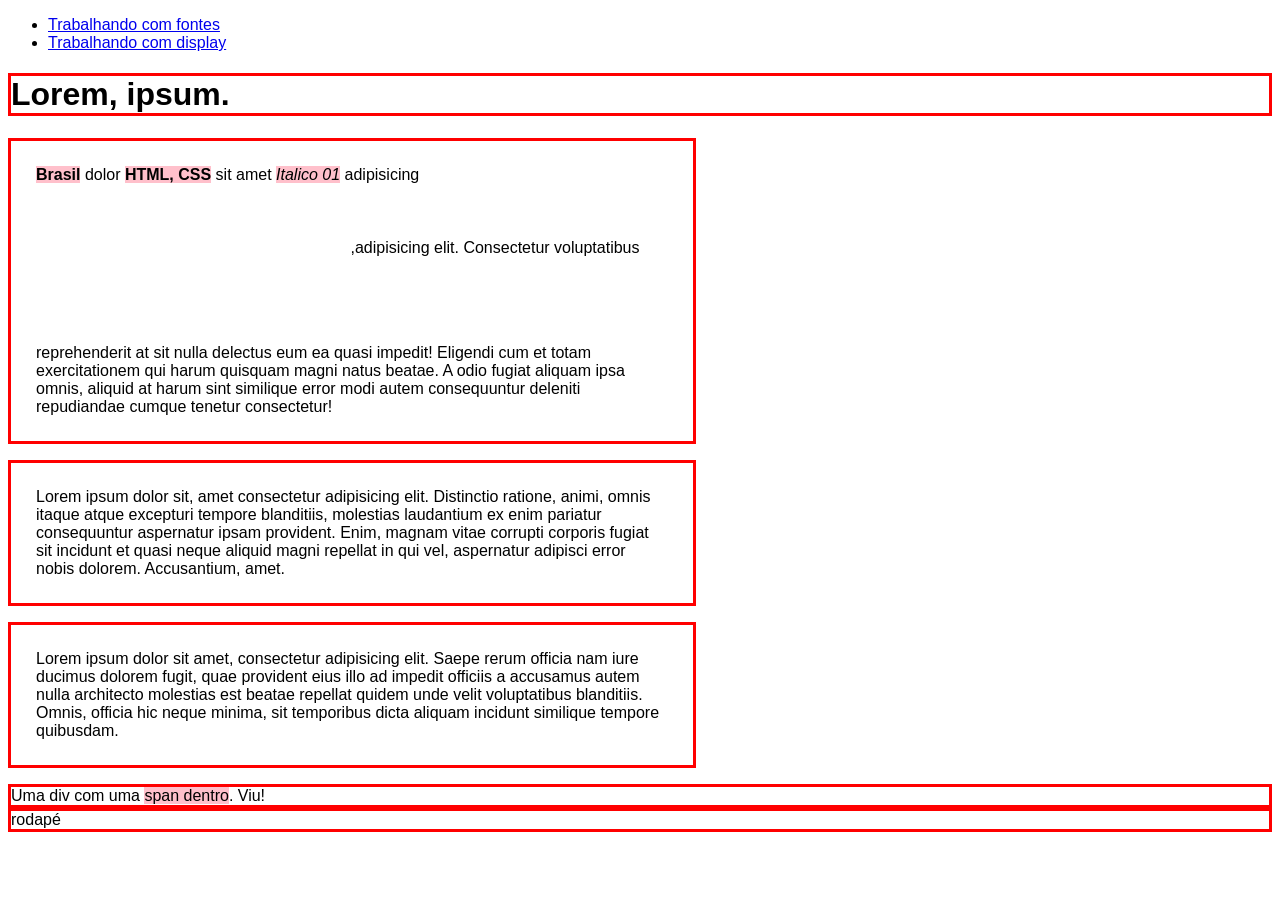
<file: pages/display.html>
<!DOCTYPE html>
<html lang="en">

<head>
    <meta charset="UTF-8">
    <meta name="viewport" content="width=device-width, initial-scale=1.0">
    <meta name="author" content="Maria Clara dos Santos">
    <meta name="description" content="Resumos das aulas de THML e CSS">
    <meta name="keywords" content="html5, css, tecnologia">
    <title>Resumo das aulas de HTML</title>

    <style>
        body{
            font-family: sans-serif;
        }
        h1, p, div,footer{
            border: 3px solid red;
        }
        p{
            width: 50%;
            padding: 25px;
        }
        b, strong, i, em, span{
            background-color: pink;
        }
        em{
            height: 50px;
            width:200px ;
            margin: 5px;
            padding: 50px;
            display: inline-block;
            visibility: hidden;
        }

    </style>
</head>

<body>
    <header>
        <nav>
            <ul>
                <li>
                    <a href="./pages/fontes.html">Trabalhando com fontes</a>
                </li>
                <li>
                    <a href="./pages/display.html">Trabalhando com display</a>
                </li>
            </ul>
        </nav>
    </header>

    <main>
        <h1>Lorem, ipsum.</h1>
        <p><b>Brasil</b> dolor <strong>HTML, CSS</strong> sit amet <i>Italico 01</i> adipisicing <em>Itálico2</em> ,adipisicing elit. Consectetur voluptatibus reprehenderit at sit nulla
            delectus eum ea quasi impedit! Eligendi cum et totam exercitationem qui harum quisquam magni natus beatae. A
            odio fugiat aliquam ipsa omnis, aliquid at harum sint similique error modi autem consequuntur deleniti
            repudiandae cumque tenetur consectetur!
        </p>
        <p>
            Lorem ipsum dolor sit, amet consectetur adipisicing elit. Distinctio ratione, animi, omnis itaque atque
            excepturi tempore blanditiis, molestias laudantium ex enim pariatur consequuntur aspernatur ipsam provident.
            Enim, magnam vitae corrupti corporis fugiat sit incidunt et quasi neque aliquid magni repellat in qui vel,
            aspernatur adipisci error nobis dolorem. Accusantium, amet.
        </p>
        <p>
            Lorem ipsum dolor sit amet, consectetur adipisicing elit. Saepe rerum officia nam iure ducimus dolorem
            fugit, quae provident eius illo ad impedit officiis a accusamus autem nulla architecto molestias est beatae
            repellat quidem unde velit voluptatibus blanditiis. Omnis, officia hic neque minima, sit temporibus dicta
            aliquam incidunt similique tempore quibusdam.
        </p>
        <div>Uma div com uma <span>span dentro</span>. Viu!</div>
    </main>

    <footer>
        rodapé
    </footer>

</body>

</html>
</file>
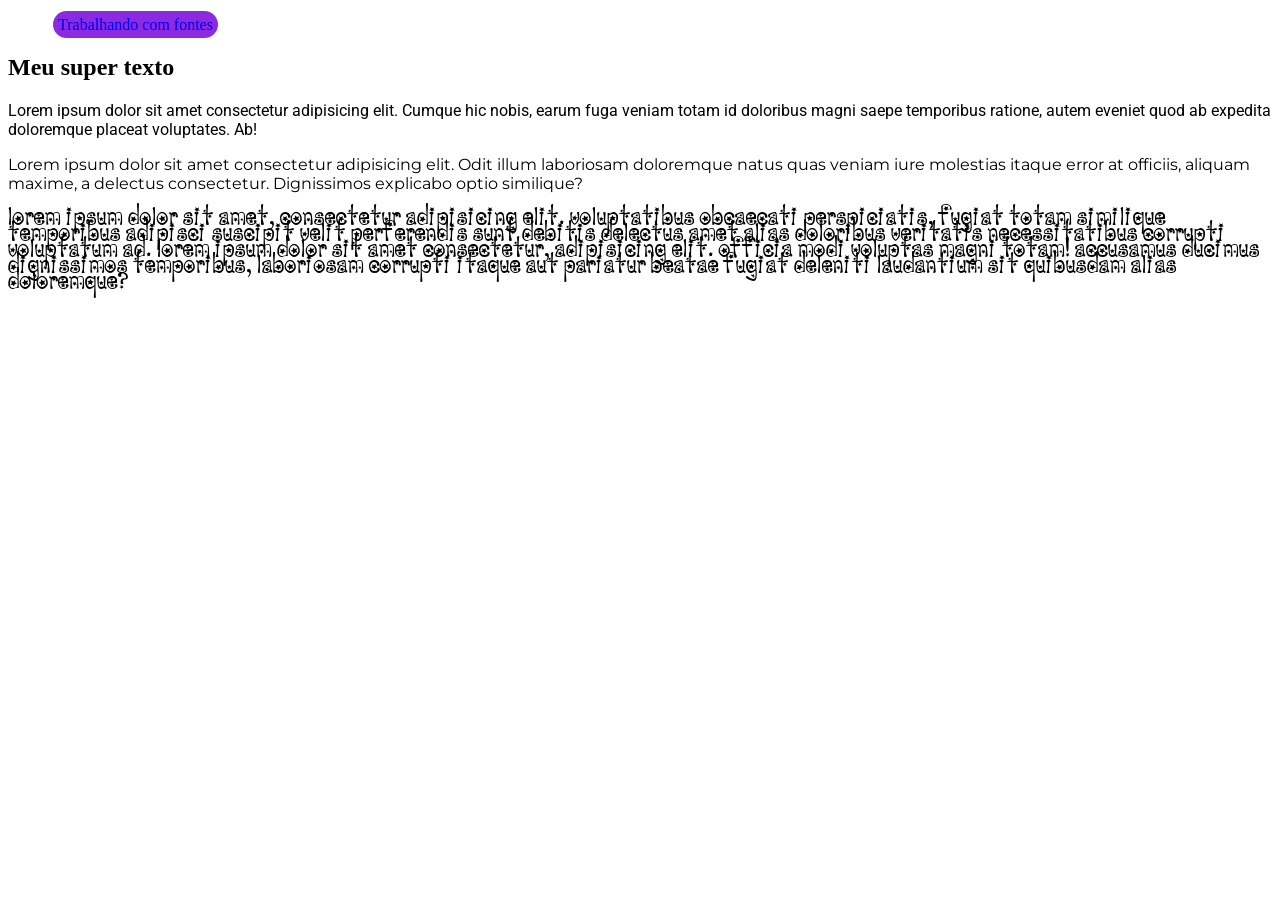
<file: pages/fontes.html>
<!DOCTYPE html>
<html lang="en">

<head>
    <meta charset="UTF-8">
    <meta name="viewport" content="width=device-width, initial-scale=1.0">
    <meta name="author" content="Maria Clara dos Santos">
    <meta name="description" content="Resumos das aulas de THML e CSS">
    <meta name="keywords" content="html5, css, tecnologia">
    <link rel="stylesheet" href="../style/style.css">
    <title>Resumo das aulas de Tipografia em HTML</title>
</head>

<body>
    <header>

    </header>

    <main>
        <section>
            <nav>
                <ul>
                    <li>
                        <a href="./pages/fontes.html">Trabalhando com fontes</a>
                    </li>
                </ul>
            </nav>

        </section>
        <section>
            <h2> Meu super texto </h2>
            <article>
                <p class="Texto-artigo texto-um">
                    Lorem ipsum dolor sit amet consectetur adipisicing elit. Cumque hic nobis, earum fuga veniam totam
                    id
                    doloribus magni saepe temporibus ratione, autem eveniet quod ab expedita doloremque placeat
                    voluptates.
                    Ab!
                </p>
                <p class="Texto-artigo texto-dois">
                    Lorem ipsum dolor sit amet consectetur adipisicing elit. Odit illum laboriosam doloremque natus quas
                    veniam iure molestias itaque error at officiis, aliquam maxime, a delectus consectetur. Dignissimos
                    explicabo optio similique?
                </p>
                <p class="Texto-artigo texto-tres">
                    Lorem ipsum dolor sit amet, consectetur adipisicing elit. Voluptatibus obcaecati perspiciatis,
                    fugiat
                    totam similique temporibus adipisci suscipit velit perferendis sunt debitis delectus amet alias
                    doloribus veritatis necessitatibus corrupti voluptatum ad.
                    Lorem ipsum dolor sit amet consectetur, adipisicing elit. Officia modi voluptas magni totam!
                    Accusamus ducimus dignissimos temporibus, laboriosam corrupti itaque aut pariatur beatae fugiat
                    deleniti laudantium sit quibusdam alias doloremque?
                </p>
            </article>

        </section>

    </main>

    <footer>

    </footer>

</body>

</html>
</file>
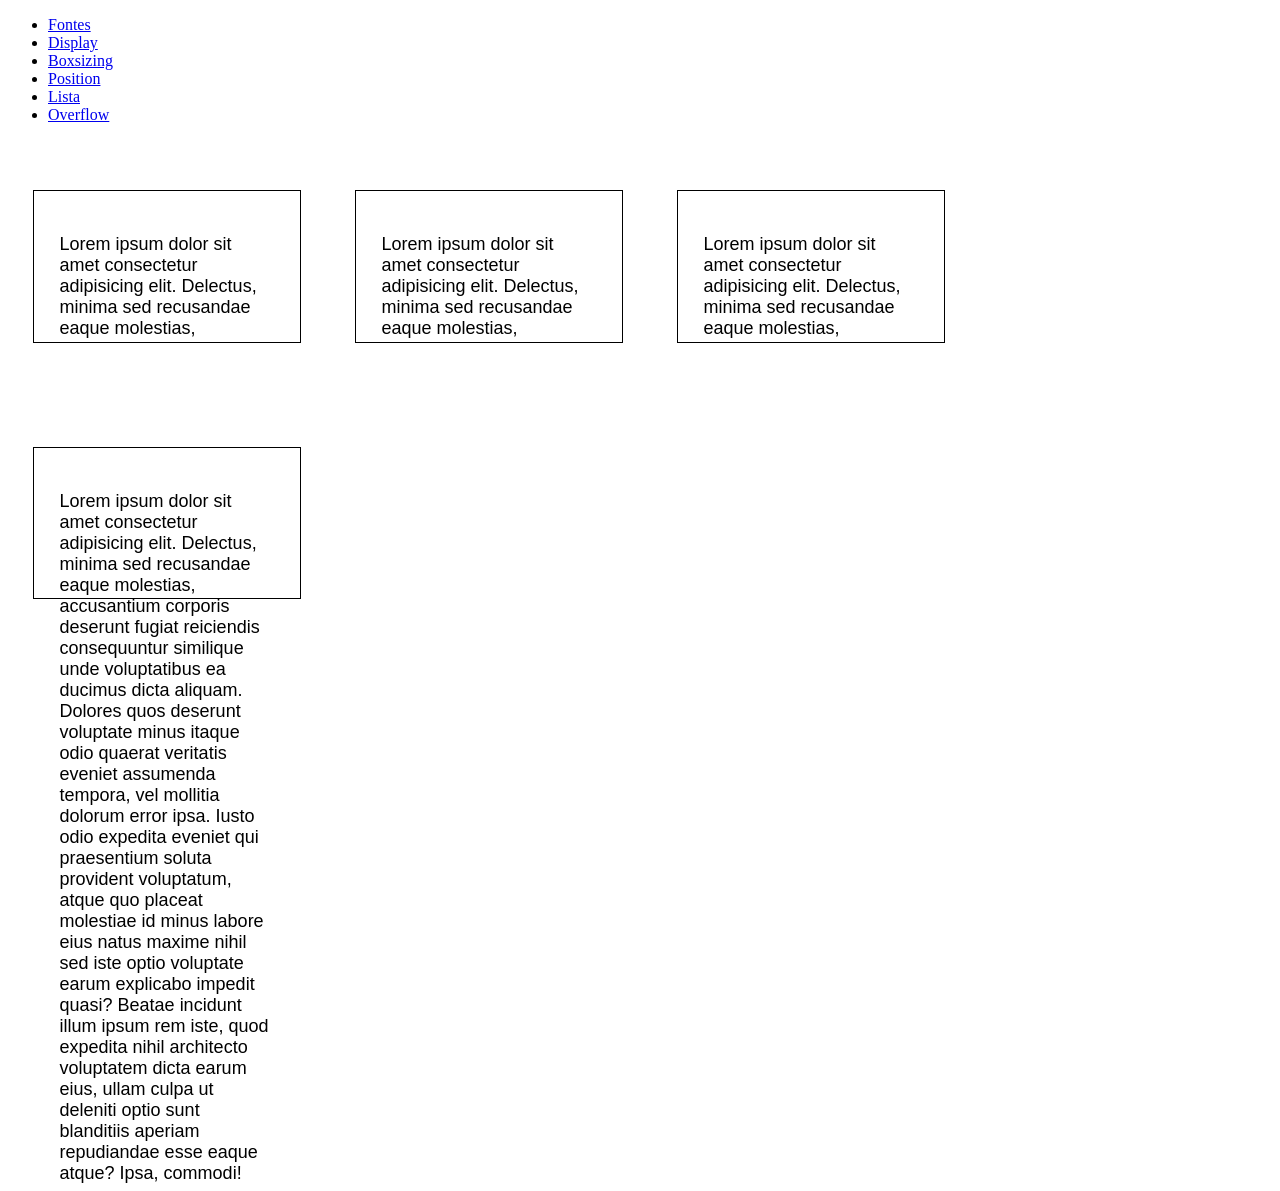
<file: pages/overflow.html>
<!DOCTYPE html>
<html lang="en">

<head>
    <meta charset="UTF-8">
    <meta name="viewport" content="width=device-width, initial-scale=1.0">
    <meta name="author" content="Maria Clara dos Santos">
    <meta name="description" content="Resumos das aulas de THML e CSS">
    <meta name="keywords" content="html5, css, tecnologia">
    <title>Resumo das aulas de HTML</title>

    <style>
        div{
            padding: 2%;
            margin: 50px 2%;
            border: 1px solid black;
            width: 17%;
            height: 100px;
            font-family: sans-serif;
            font-size: 18px;
            display: inline-block;

        }
        .div1{
            overflow: hidden;

        }
        .div2{
            overflow: scroll;

        }
        .div3{
            overflow: auto;

        }
        .div4{
            overflow: visible;

        }
    </style>
</head>

<body>
    <header>
        <nav>
            <ul>
                <li>
                    <a href="./pages/fontes.html">Fontes</a>
                </li>
                <li>
                    <a href="./pages/display.html">Display</a>
                </li>
                <li>
                    <a href="./pages/boxsizing.html">Boxsizing</a>
                </li>
                <li>
                    <a href="./pages/position.html">Position</a>
                </li>
                <li>
                    <a href="./pages/lista.html">Lista</a>
                </li>
                <li>
                    <a href="./pages/overflow.html">Overflow</a>
                </li>
            </ul>
        </nav>
    </header>

    <main>
        <div class="div1">
            <p>Lorem ipsum dolor sit amet consectetur adipisicing elit. Delectus, minima sed recusandae eaque molestias,
                accusantium corporis deserunt fugiat reiciendis consequuntur similique unde voluptatibus ea ducimus
                dicta aliquam. Dolores quos deserunt voluptate minus itaque odio quaerat veritatis eveniet assumenda
                tempora, vel mollitia dolorum error ipsa. Iusto odio expedita eveniet qui praesentium soluta provident
                voluptatum, atque quo placeat molestiae id minus labore eius natus maxime nihil sed iste optio voluptate
                earum explicabo impedit quasi? Beatae incidunt illum ipsum rem iste, quod expedita nihil architecto
                voluptatem dicta earum eius, ullam culpa ut deleniti optio sunt blanditiis aperiam repudiandae esse
                eaque atque? Ipsa, commodi!</p>

        </div>
        <div class="div2">
            <p>Lorem ipsum dolor sit amet consectetur adipisicing elit. Delectus, minima sed recusandae eaque molestias,
                accusantium corporis deserunt fugiat reiciendis consequuntur similique unde voluptatibus ea ducimus
                dicta aliquam. Dolores quos deserunt voluptate minus itaque odio quaerat veritatis eveniet assumenda
                tempora, vel mollitia dolorum error ipsa. Iusto odio expedita eveniet qui praesentium soluta provident
                voluptatum, atque quo placeat molestiae id minus labore eius natus maxime nihil sed iste optio voluptate
                earum explicabo impedit quasi? Beatae incidunt illum ipsum rem iste, quod expedita nihil architecto
                voluptatem dicta earum eius, ullam culpa ut deleniti optio sunt blanditiis aperiam repudiandae esse
                eaque atque? Ipsa, commodi!</p>

        </div>
        <div class="div3">
            <p>Lorem ipsum dolor sit amet consectetur adipisicing elit. Delectus, minima sed recusandae eaque molestias,
                accusantium corporis deserunt fugiat reiciendis consequuntur similique unde voluptatibus ea ducimus
                dicta aliquam. Dolores quos deserunt voluptate minus itaque odio quaerat veritatis eveniet assumenda
                tempora, vel mollitia dolorum error ipsa. Iusto odio expedita eveniet qui praesentium soluta provident
                voluptatum, atque quo placeat molestiae id minus labore eius natus maxime nihil sed iste optio voluptate
                earum explicabo impedit quasi? Beatae incidunt illum ipsum rem iste, quod expedita nihil architecto
                voluptatem dicta earum eius, ullam culpa ut deleniti optio sunt blanditiis aperiam repudiandae esse
                eaque atque? Ipsa, commodi!</p>

        </div>
        <div class="div4">
            <p>Lorem ipsum dolor sit amet consectetur adipisicing elit. Delectus, minima sed recusandae eaque molestias,
                accusantium corporis deserunt fugiat reiciendis consequuntur similique unde voluptatibus ea ducimus
                dicta aliquam. Dolores quos deserunt voluptate minus itaque odio quaerat veritatis eveniet assumenda
                tempora, vel mollitia dolorum error ipsa. Iusto odio expedita eveniet qui praesentium soluta provident
                voluptatum, atque quo placeat molestiae id minus labore eius natus maxime nihil sed iste optio voluptate
                earum explicabo impedit quasi? Beatae incidunt illum ipsum rem iste, quod expedita nihil architecto
                voluptatem dicta earum eius, ullam culpa ut deleniti optio sunt blanditiis aperiam repudiandae esse
                eaque atque? Ipsa, commodi!</p>

        </div>
    </main>

    <footer>

    </footer>

</body>

</html>
</file>
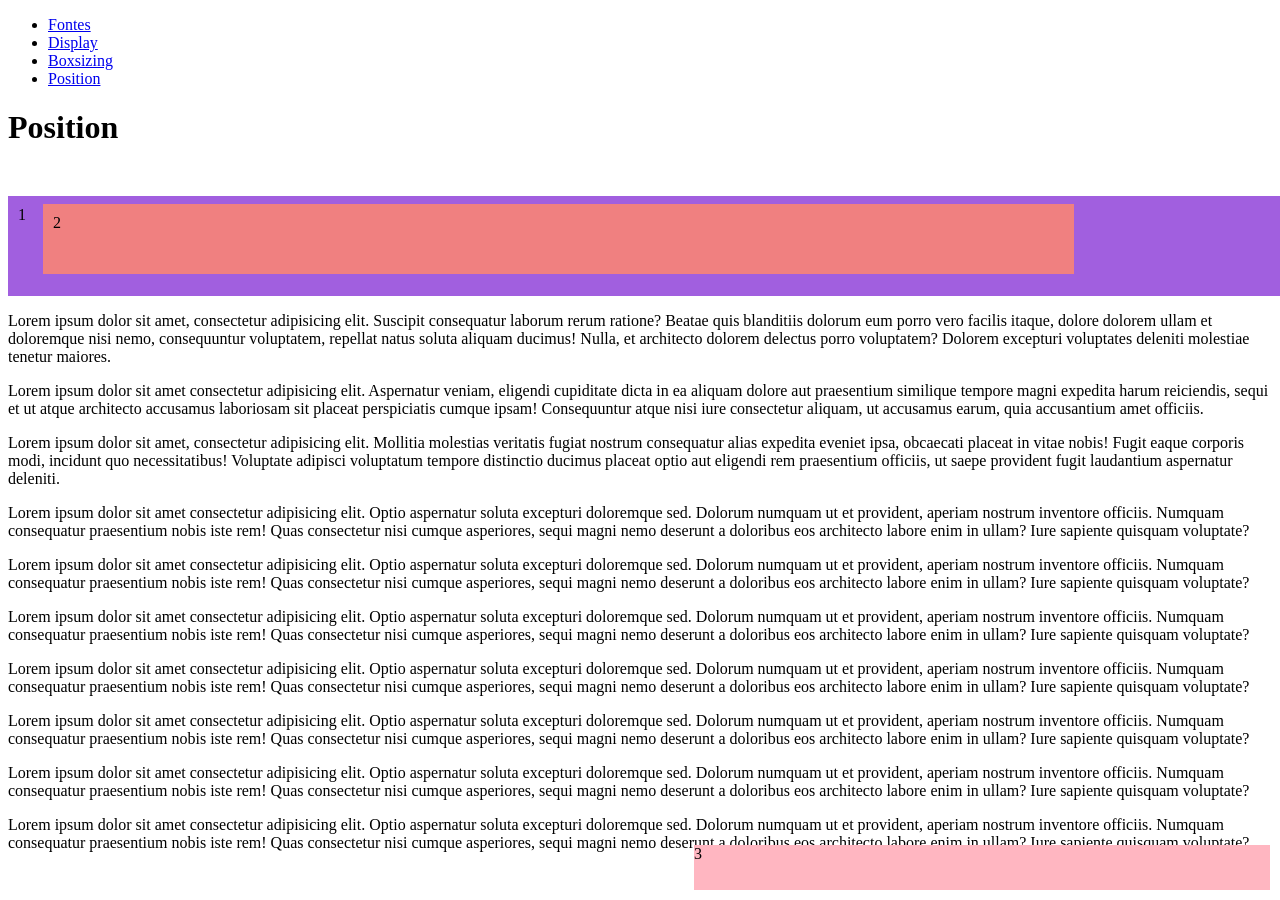
<file: pages/position.html>
<!DOCTYPE html>
<html lang="en">

<head>
    <meta charset="UTF-8">
    <meta name="viewport" content="width=device-width, initial-scale=1.0">
    <meta name="author" content="Maria Clara dos Santos">
    <meta name="description" content="Resumos das aulas de THML e CSS">
    <meta name="keywords" content="html5, css, tecnologia">
    <title>Resumo das aulas de HTML</title>

    <style>
        #um{
            background-color: rgb(161, 95, 223);
            padding: 10px;
            width: 100%;
            height: 80px;
            margin-top: 50px;
            position: relative;
            top: 0;
        }
        #dois{
            background-color: lightcoral;
            padding: 10px;
            width: 80%;
            height: 50px;
            position: relative;
            top: -20px;
            right: -25px;
        }
        #tres{
            background-color: lightpink;
            width: 45%;
            height: 45px;
            position: fixed;
            bottom: 10px;
            right: 10px;
        }

    </style>
</head>

<body>
    <header>
        <nav>
            <ul>
                <li>
                    <a href="./pages/fontes.html">Fontes</a>
                </li>
                <li>
                    <a href="./pages/display.html">Display</a>
                </li>
                <li>
                    <a href="./pages/boxsizing.html">Boxsizing</a>
                </li>
                <li>
                    <a href="./pages/position.html">Position</a>
                </li>
            </ul>
        </nav>
    </header>

    <main>
        <h1>Position</h1>
        <div id="container">
            <div id="um">
                1
                <div id="dois">
                    2
                    <div id="tres">
                        3
                    </div>
                </div>
            </div>
            <p>
                Lorem ipsum dolor sit amet, consectetur adipisicing elit. Suscipit consequatur laborum rerum ratione?
                Beatae quis blanditiis dolorum eum porro vero facilis itaque, dolore dolorem ullam et doloremque nisi
                nemo, consequuntur voluptatem, repellat natus soluta aliquam ducimus! Nulla, et architecto dolorem
                delectus porro voluptatem? Dolorem excepturi voluptates deleniti molestiae tenetur maiores.
            </p>
            <p>
                Lorem ipsum dolor sit amet consectetur adipisicing elit. Aspernatur veniam, eligendi cupiditate dicta in
                ea aliquam dolore aut praesentium similique tempore magni expedita harum reiciendis, sequi et ut atque
                architecto accusamus laboriosam sit placeat perspiciatis cumque ipsam! Consequuntur atque nisi iure
                consectetur aliquam, ut accusamus earum, quia accusantium amet officiis.
            </p>
            <p>
                Lorem ipsum dolor sit amet, consectetur adipisicing elit. Mollitia molestias veritatis fugiat nostrum
                consequatur alias expedita eveniet ipsa, obcaecati placeat in vitae nobis! Fugit eaque corporis modi,
                incidunt quo necessitatibus! Voluptate adipisci voluptatum tempore distinctio ducimus placeat optio aut
                eligendi rem praesentium officiis, ut saepe provident fugit laudantium aspernatur deleniti.
            </p>
            <p>
                Lorem ipsum dolor sit amet consectetur adipisicing elit. Optio aspernatur soluta excepturi doloremque
                sed. Dolorum numquam ut et provident, aperiam nostrum inventore officiis. Numquam consequatur
                praesentium nobis iste rem! Quas consectetur nisi cumque asperiores, sequi magni nemo deserunt a
                doloribus eos architecto labore enim in ullam? Iure sapiente quisquam voluptate?
            </p>
            <p>
                Lorem ipsum dolor sit amet consectetur adipisicing elit. Optio aspernatur soluta excepturi doloremque
                sed. Dolorum numquam ut et provident, aperiam nostrum inventore officiis. Numquam consequatur
                praesentium nobis iste rem! Quas consectetur nisi cumque asperiores, sequi magni nemo deserunt a
                doloribus eos architecto labore enim in ullam? Iure sapiente quisquam voluptate?
            </p>
            <p>
                Lorem ipsum dolor sit amet consectetur adipisicing elit. Optio aspernatur soluta excepturi doloremque
                sed. Dolorum numquam ut et provident, aperiam nostrum inventore officiis. Numquam consequatur
                praesentium nobis iste rem! Quas consectetur nisi cumque asperiores, sequi magni nemo deserunt a
                doloribus eos architecto labore enim in ullam? Iure sapiente quisquam voluptate?
            </p>
            <p>
                Lorem ipsum dolor sit amet consectetur adipisicing elit. Optio aspernatur soluta excepturi doloremque
                sed. Dolorum numquam ut et provident, aperiam nostrum inventore officiis. Numquam consequatur
                praesentium nobis iste rem! Quas consectetur nisi cumque asperiores, sequi magni nemo deserunt a
                doloribus eos architecto labore enim in ullam? Iure sapiente quisquam voluptate?
            </p>
            <p>
                Lorem ipsum dolor sit amet consectetur adipisicing elit. Optio aspernatur soluta excepturi doloremque
                sed. Dolorum numquam ut et provident, aperiam nostrum inventore officiis. Numquam consequatur
                praesentium nobis iste rem! Quas consectetur nisi cumque asperiores, sequi magni nemo deserunt a
                doloribus eos architecto labore enim in ullam? Iure sapiente quisquam voluptate?
            </p>
            <p>
                Lorem ipsum dolor sit amet consectetur adipisicing elit. Optio aspernatur soluta excepturi doloremque
                sed. Dolorum numquam ut et provident, aperiam nostrum inventore officiis. Numquam consequatur
                praesentium nobis iste rem! Quas consectetur nisi cumque asperiores, sequi magni nemo deserunt a
                doloribus eos architecto labore enim in ullam? Iure sapiente quisquam voluptate?
            </p>
            <p>
                Lorem ipsum dolor sit amet consectetur adipisicing elit. Optio aspernatur soluta excepturi doloremque
                sed. Dolorum numquam ut et provident, aperiam nostrum inventore officiis. Numquam consequatur
                praesentium nobis iste rem! Quas consectetur nisi cumque asperiores, sequi magni nemo deserunt a
                doloribus eos architecto labore enim in ullam? Iure sapiente quisquam voluptate?
            </p>




        </div>
    </main>

    <footer>

    </footer>

</body>

</html>
</file>
<file: style/style.css>
@import url('https://fonts.googleapis.com/css2?family=Roboto:ital,wght@0,100..900;1,100..900&display=swap');

@import url('https://fonts.googleapis.com/css2?family=Montserrat:ital,wght@0,100..900;1,100..900&family=Roboto:ital,wght@0,100..900;1,100..900&display=swap');

@font-face{
    font-family: 'Sabrina';
    src: url(../fontes/SABRINA_.TTF) format('truetype');
    font-weight: normal;
    font-style: italic;
}
.texto-um{
    font-family: "Roboto";
}
.texto-dois{
    font-family: "Montserrat";
}
.texto-tres{
    font-family:"Sabrina" ;
}
nav ul{
    list-style: none;
}
nav ul li a{
    text-decoration: none;

    width: 100px;
    height: 5px;
    margin: 5px;
    padding: 5px;
    text-align: center;
    background-color: blueviolet;

    border-radius: 15px;
}
nav ul li{
    display: inline-block;
}
#menu-lista{
    height: 0px;
    overflow: hidden;
    transition: height 0.5s;
}
#lista-menu:hover #menu-lista{
    height: 600px;
    width: 100vh;
}
</file>
